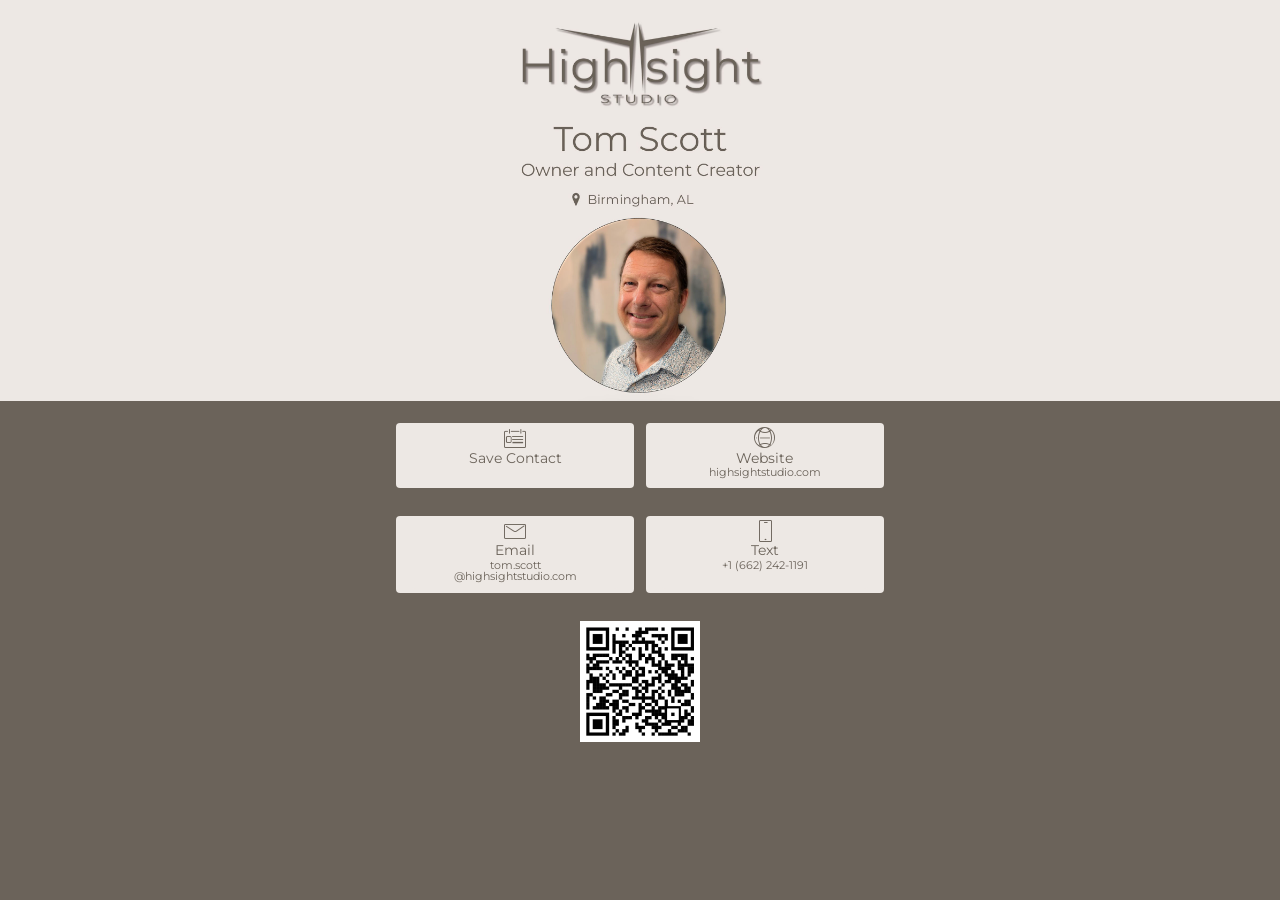
<file: index.html>
<!DOCTYPE html>
<html  >
<head>
  <!-- Site made with Mobirise Website Builder v6.1.5, https://mobirise.com -->
  <meta charset="UTF-8">
  <meta http-equiv="X-UA-Compatible" content="IE=edge">
  <meta name="generator" content="Mobirise v6.1.5, mobirise.com">
  <meta name="viewport" content="width=device-width, initial-scale=1, minimum-scale=1">
  <link rel="icon" href="assets/images/logo5.png" type="image/x-icon">
  <meta name="description" content="">
  
  
  <title>Home</title>
  <link rel="stylesheet" href="assets/web/assets/mobirise-icons2/mobirise2.css">
  <link rel="stylesheet" href="assets/web/assets/mobirise-icons/mobirise-icons.css">
  <link rel="stylesheet" href="assets/bootstrap/css/bootstrap.min.css">
  <link rel="stylesheet" href="assets/theme/css/style.css">
  <link rel="preload" href="https://fonts.googleapis.com/css?family=Montserrat:100,200,300,400,500,600,700,800,900,100i,200i,300i,400i,500i,600i,700i,800i,900i&display=swap" as="style" onload="this.onload=null;this.rel='stylesheet'">
  <noscript><link rel="stylesheet" href="https://fonts.googleapis.com/css?family=Montserrat:100,200,300,400,500,600,700,800,900,100i,200i,300i,400i,500i,600i,700i,800i,900i&display=swap"></noscript>
  <link rel="preload" as="style" href="assets/mobirise/css/mbr-additional.css?v=ZbeUxw"><link rel="stylesheet" href="assets/mobirise/css/mbr-additional.css?v=ZbeUxw" type="text/css">

  <style>
  body {
    background-color: #6B635A !important;
  }
</style>
  
  
</head>
<body>
  
  <section data-bs-version="5.1" class="image3 cid-vsfp1eJEBn" id="image3-3">
    

    
    

    <div class="container">
        <div class="row justify-content-center">
            <div class="col-12 col-lg-12">
                <div class="image-wrapper">
                    <img src="assets/images/logo20and20headshot20with20text20circular201-1102x1420.jpeg" alt="Mobirise Website Builder">
                    
                </div>
            </div>
        </div>
    </div>
</section>

<section data-bs-version="5.1" class="image3 cid-vsfzWRZEpK" id="image3-7">
    

    
    

    <div class="container">
        <div class="row justify-content-center">
            <div class="col-12 col-lg-10">
                <div class="image-wrapper">
                    <img src="assets/images/6.jpg" class="qr-img" alt="Mobirise Website Builder">
                    
                </div>
            </div>
        </div>
    </div>
</section>

<section data-bs-version="5.1" class="contacts1 cid-vsfqMlEhhd" id="contacts1-5">

    

    
    
    <div class="container">
        
        <div class="row justify-content-center mt-4">
            <div class="card col-12 col-lg-6">
                <div class="card-wrapper">
                    <div class="card-box align-center">
                        <div class="image-wrapper">
                            <a href="TomScott-HighSightStudio.vcf" download="TomScott-HighSightStudio.vcf"><span class="mbr-iconfont mbri-contact-form" style="color: rgb(107, 99, 90); fill: rgb(107, 99, 90);"></span></a>
                        </div>
                        <h4 class="card-title mbr-fonts-style mb-2 display-2">
                            Save Contact</h4>
                        <p class="mbr-text mbr-fonts-style mb-2 display-4">&nbsp;</p>
                        
                    </div>
                </div>
            </div>
            <div class="card col-12 col-lg-6">
                <div class="card-wrapper">
                    <div class="card-box align-center">
                        <div class="image-wrapper">
                            <a href="http://www.highsightstudio.com"><span class="mbr-iconfont mbri-globe-2" style="color: rgb(107, 99, 90); fill: rgb(107, 99, 90);"></span></a>
                        </div>
                        <h4 class="card-title mbr-fonts-style align-center mb-2 display-2">
                            Website</h4>
                        <p class="mbr-text mbr-fonts-style mb-2 display-4">highsightstudio.com</p>
                        
                    </div>
                </div>
            </div>
        </div>
    </div>
</section>

<section data-bs-version="5.1" class="contacts1 cid-vsfsnCJjam" id="contacts1-6">

    

    
    
    <div class="container">
        
        <div class="row justify-content-center mt-4">
            <div class="card col-12 col-lg-6">
                <div class="card-wrapper">
                    <div class="card-box align-center">
                        <div class="image-wrapper">
                            <a href="mailto:tom.scott@highsightstudio.com"><span class="mbr-iconfont mbri-letter" style="color: rgb(107, 99, 90); fill: rgb(107, 99, 90);"></span></a>
                        </div>
                        <h4 class="card-title mbr-fonts-style mb-2 display-2">
                            Email
                        </h4>
                        <p class="mbr-text mbr-fonts-style mb-2 display-4">
                            tom.scott<br>@highsightstudio.com</p>
                        
                    </div>
                </div>
            </div>
            <div class="card col-12 col-lg-6">
                <div class="card-wrapper">
                    <div class="card-box align-center">
                        <div class="image-wrapper">
                            <a href="sms:+1-662-2421191"><span class="mbr-iconfont mbri-mobile" style="color: rgb(107, 99, 90); fill: rgb(107, 99, 90);"></span></a>
                        </div>
                        <h4 class="card-title mbr-fonts-style align-center mb-2 display-2">Text</h4>
                        <p class="mbr-text mbr-fonts-style mb-2 display-4">
                            +1 (662) 242-1191</p>
                        
                    </div>
                </div>
            </div>
        </div>
    </div>
    </section>
<script src="assets/bootstrap/js/bootstrap.bundle.min.js"></script>  
<script src="assets/smoothscroll/smooth-scroll.js"></script>  
<script src="assets/ytplayer/index.js"></script>  
<script src="assets/theme/js/script.js"></script>  
  
  
</body>
</html>
</file>
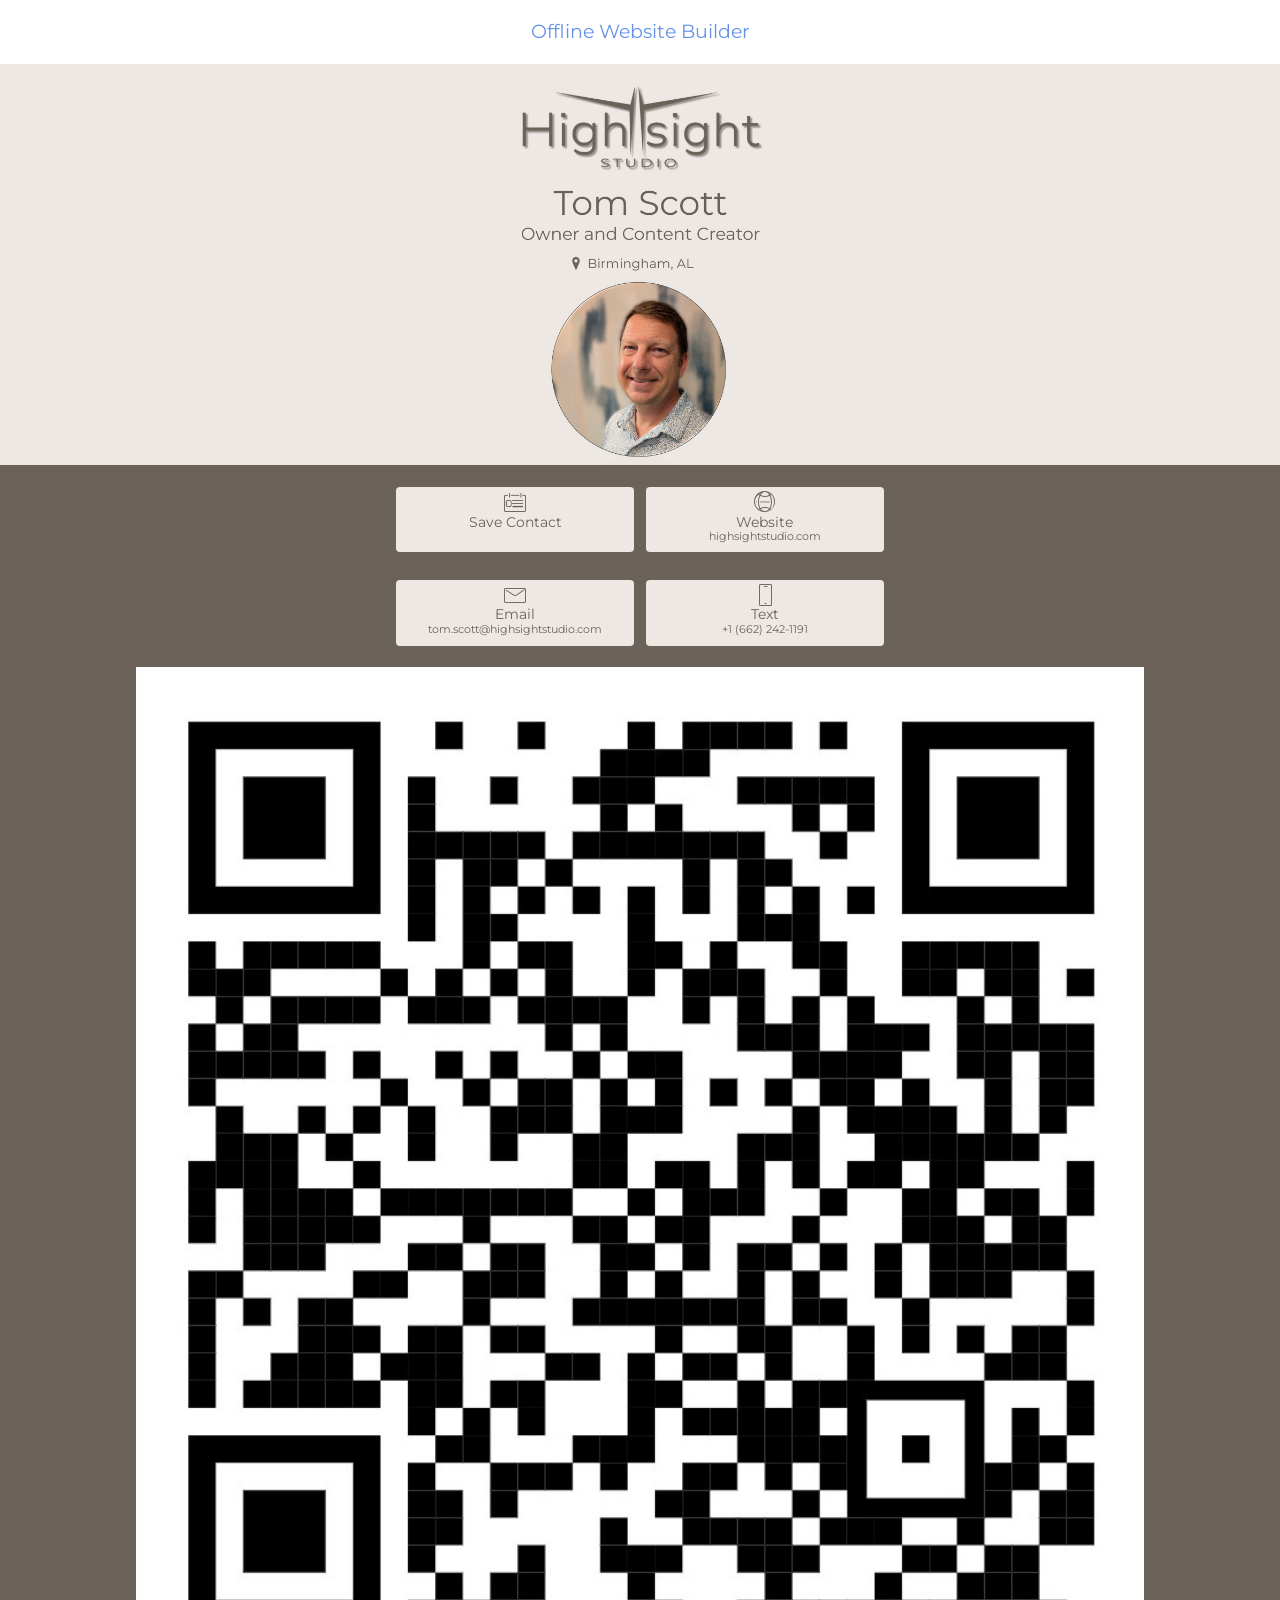
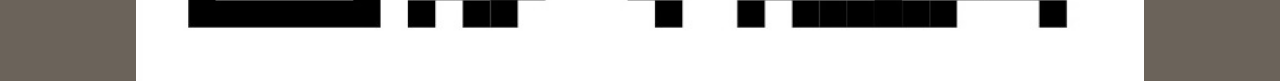
<file: Contact Card.html>
<!DOCTYPE html>
<html  >
<head>
  <!-- Site made with Mobirise Website Builder v6.1.5, https://mobirise.com -->
  <meta charset="UTF-8">
  <meta http-equiv="X-UA-Compatible" content="IE=edge">
  <meta name="generator" content="Mobirise v6.1.5, mobirise.com">
  <meta name="viewport" content="width=device-width, initial-scale=1, minimum-scale=1">
  <link rel="shortcut icon" href="assets/images/logo5.png" type="image/x-icon">
  <meta name="description" content="">
  
  
  <title>Home</title>
  <link rel="stylesheet" href="assets/web/assets/mobirise-icons2/mobirise2.css">
  <link rel="stylesheet" href="assets/web/assets/mobirise-icons/mobirise-icons.css">
  <link rel="stylesheet" href="assets/bootstrap/css/bootstrap.min.css">
  <link rel="stylesheet" href="assets/theme/css/style.css">
  <link rel="preload" href="https://fonts.googleapis.com/css?family=Montserrat:100,200,300,400,500,600,700,800,900,100i,200i,300i,400i,500i,600i,700i,800i,900i&display=swap" as="style" onload="this.onload=null;this.rel='stylesheet'">
  <noscript><link rel="stylesheet" href="https://fonts.googleapis.com/css?family=Montserrat:100,200,300,400,500,600,700,800,900,100i,200i,300i,400i,500i,600i,700i,800i,900i&display=swap"></noscript>
  <link rel="preload" as="style" href="assets/mobirise/css/mbr-additional.css?v=ZbeUxw"><link rel="stylesheet" href="assets/mobirise/css/mbr-additional.css?v=ZbeUxw" type="text/css">

  
  
  
</head>
<body>
  
  <section data-bs-version="5.1" class="image3 cid-vsfp1eJEBn" id="image3-3">
    

    
    

    <div class="container-fluid">
        <div class="row justify-content-center">
            <div class="col-12 col-lg-12">
                <div class="image-wrapper">
                    <img src="assets/images/logo20and20headshot20with20text20circular201-1102x1420.jpeg" alt="Mobirise Website Builder">
                    
                </div>
            </div>
        </div>
    </div>
</section>

<section data-bs-version="5.1" class="image3 cid-vsfzWRZEpK" id="image3-7">
    

    
    

    <div class="container-fluid">
        <div class="row justify-content-center">
            <div class="col-12 col-lg-10">
                <div class="image-wrapper">
                    <img src="assets/images/6.jpg" alt="Mobirise Website Builder">
                    
                </div>
            </div>
        </div>
    </div>
</section>

<section data-bs-version="5.1" class="contacts1 cid-vsfqMlEhhd" id="contacts1-5">

    

    
    
    <div class="container-fluid">
        
        <div class="row justify-content-center mt-4">
            <div class="card col-12 col-lg-6">
                <div class="card-wrapper">
                    <div class="card-box align-center">
                        <div class="image-wrapper">
                            <a href="https://raw.githubusercontent.com/highsightstudio/Highsight-Contact-Card/refs/heads/main/TomScott-HighSightStudio.vcf" target="_blank"><span class="mbr-iconfont mbri-contact-form" style="color: rgb(107, 99, 90); fill: rgb(107, 99, 90);"></span></a>
                        </div>
                        <h4 class="card-title mbr-fonts-style mb-2 display-2">
                            Save Contact</h4>
                        <p class="mbr-text mbr-fonts-style mb-2 display-4">&nbsp;</p>
                        
                    </div>
                </div>
            </div>
            <div class="card col-12 col-lg-6">
                <div class="card-wrapper">
                    <div class="card-box align-center">
                        <div class="image-wrapper">
                            <a href="http://www.highsightstudio.com"><span class="mbr-iconfont mbri-globe-2" style="color: rgb(107, 99, 90); fill: rgb(107, 99, 90);"></span></a>
                        </div>
                        <h4 class="card-title mbr-fonts-style align-center mb-2 display-2">
                            Website</h4>
                        <p class="mbr-text mbr-fonts-style mb-2 display-4">highsightstudio.com</p>
                        
                    </div>
                </div>
            </div>
        </div>
    </div>
</section>

<section data-bs-version="5.1" class="contacts1 cid-vsfsnCJjam" id="contacts1-6">

    

    
    
    <div class="container">
        
        <div class="row justify-content-center mt-4">
            <div class="card col-12 col-lg-6">
                <div class="card-wrapper">
                    <div class="card-box align-center">
                        <div class="image-wrapper">
                            <a href="mailto:tom.scott@highsightstudio.com"><span class="mbr-iconfont mbri-letter" style="color: rgb(107, 99, 90); fill: rgb(107, 99, 90);"></span></a>
                        </div>
                        <h4 class="card-title mbr-fonts-style mb-2 display-2">
                            Email
                        </h4>
                        <p class="mbr-text mbr-fonts-style mb-2 display-4">
                            tom.scott@highsightstudio.com</p>
                        
                    </div>
                </div>
            </div>
            <div class="card col-12 col-lg-6">
                <div class="card-wrapper">
                    <div class="card-box align-center">
                        <div class="image-wrapper">
                            <a href="sms:+1-662-2421191"><span class="mbr-iconfont mbri-mobile" style="color: rgb(107, 99, 90); fill: rgb(107, 99, 90);"></span></a>
                        </div>
                        <h4 class="card-title mbr-fonts-style align-center mb-2 display-2">Text</h4>
                        <p class="mbr-text mbr-fonts-style mb-2 display-4">
                            +1 (662) 242-1191</p>
                        
                    </div>
                </div>
            </div>
        </div>
    </div>
</section><section class="display-7" style="padding: 0;align-items: center;justify-content: center;flex-wrap: wrap;    align-content: center;display: flex;position: relative;height: 4rem;"><a href="https://mobiri.se/" style="flex: 1 1;height: 4rem;position: absolute;width: 100%;z-index: 1;"><img alt="" style="height: 4rem;" src="[data-uri]"></a><p style="margin: 0;text-align: center;" class="display-7">&#8204;</p><a style="z-index:1" href="https://mobirise.com/offline-website-builder.html">Offline Website Builder</a></section><script src="assets/bootstrap/js/bootstrap.bundle.min.js"></script>  <script src="assets/smoothscroll/smooth-scroll.js"></script>  <script src="assets/ytplayer/index.js"></script>  <script src="assets/theme/js/script.js"></script>  
  
  
</body>
</html>
</file>
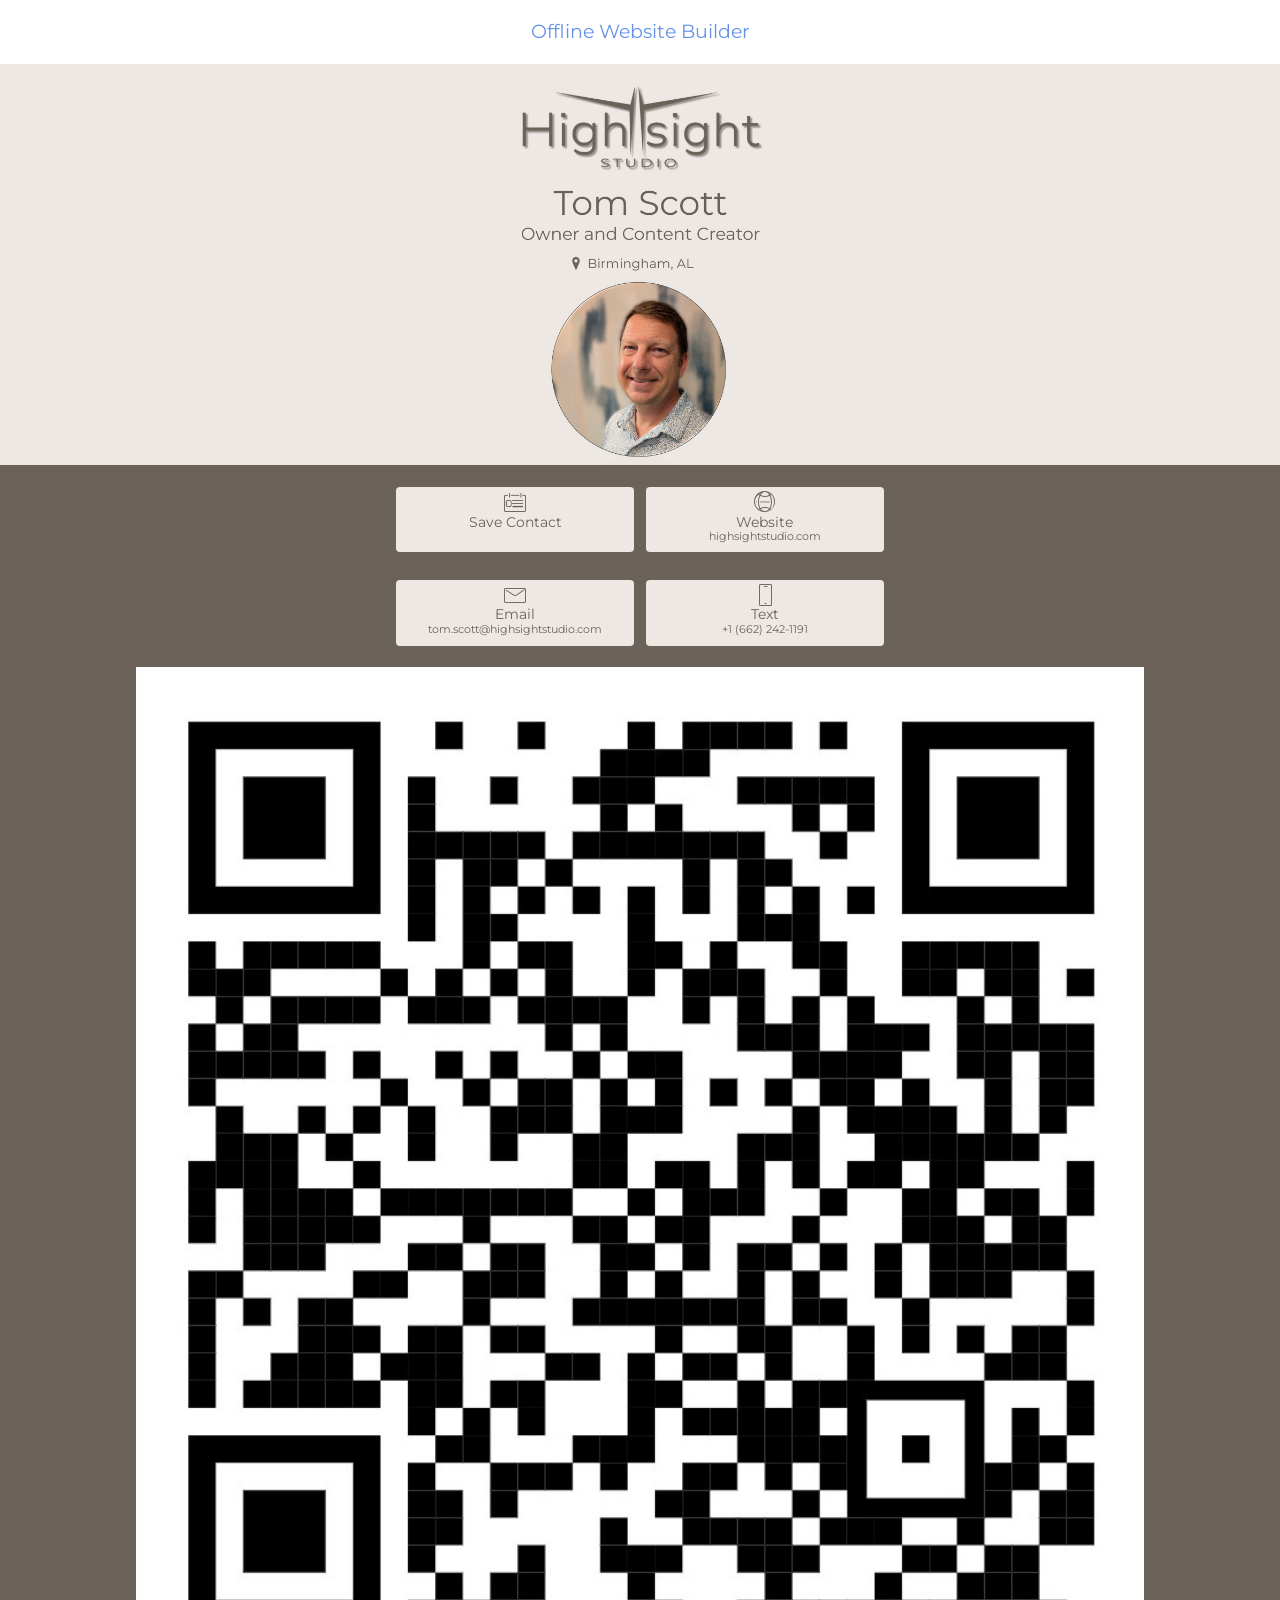
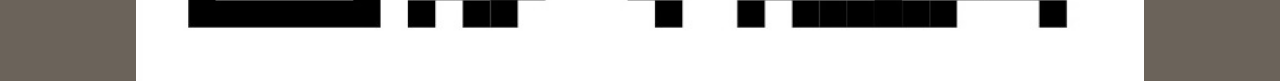
<file: intex.html>
<!DOCTYPE html>
<html  >
<head>
  <!-- Site made with Mobirise Website Builder v6.1.5, https://mobirise.com -->
  <meta charset="UTF-8">
  <meta http-equiv="X-UA-Compatible" content="IE=edge">
  <meta name="generator" content="Mobirise v6.1.5, mobirise.com">
  <meta name="viewport" content="width=device-width, initial-scale=1, minimum-scale=1">
  <link rel="shortcut icon" href="assets/images/logo5.png" type="image/x-icon">
  <meta name="description" content="">
  
  
  <title>Home</title>
  <link rel="stylesheet" href="assets/web/assets/mobirise-icons2/mobirise2.css">
  <link rel="stylesheet" href="assets/web/assets/mobirise-icons/mobirise-icons.css">
  <link rel="stylesheet" href="assets/bootstrap/css/bootstrap.min.css">
  <link rel="stylesheet" href="assets/theme/css/style.css">
  <link rel="preload" href="https://fonts.googleapis.com/css?family=Montserrat:100,200,300,400,500,600,700,800,900,100i,200i,300i,400i,500i,600i,700i,800i,900i&display=swap" as="style" onload="this.onload=null;this.rel='stylesheet'">
  <noscript><link rel="stylesheet" href="https://fonts.googleapis.com/css?family=Montserrat:100,200,300,400,500,600,700,800,900,100i,200i,300i,400i,500i,600i,700i,800i,900i&display=swap"></noscript>
  <link rel="preload" as="style" href="assets/mobirise/css/mbr-additional.css?v=ZbeUxw"><link rel="stylesheet" href="assets/mobirise/css/mbr-additional.css?v=ZbeUxw" type="text/css">

  
  
  
</head>
<body>
  
  <section data-bs-version="5.1" class="image3 cid-vsfp1eJEBn" id="image3-3">
    

    
    

    <div class="container-fluid">
        <div class="row justify-content-center">
            <div class="col-12 col-lg-12">
                <div class="image-wrapper">
                    <img src="assets/images/logo20and20headshot20with20text20circular201-1102x1420.jpeg" alt="Mobirise Website Builder">
                    
                </div>
            </div>
        </div>
    </div>
</section>

<section data-bs-version="5.1" class="image3 cid-vsfzWRZEpK" id="image3-7">
    

    
    

    <div class="container-fluid">
        <div class="row justify-content-center">
            <div class="col-12 col-lg-10">
                <div class="image-wrapper">
                    <img src="assets/images/6.jpg" alt="Mobirise Website Builder">
                    
                </div>
            </div>
        </div>
    </div>
</section>

<section data-bs-version="5.1" class="contacts1 cid-vsfqMlEhhd" id="contacts1-5">

    

    
    
    <div class="container-fluid">
        
        <div class="row justify-content-center mt-4">
            <div class="card col-12 col-lg-6">
                <div class="card-wrapper">
                    <div class="card-box align-center">
                        <div class="image-wrapper">
                            <a href="https://raw.githubusercontent.com/highsightstudio/Highsight-Contact-Card/refs/heads/main/TomScott-HighSightStudio.vcf" target="_blank"><span class="mbr-iconfont mbri-contact-form" style="color: rgb(107, 99, 90); fill: rgb(107, 99, 90);"></span></a>
                        </div>
                        <h4 class="card-title mbr-fonts-style mb-2 display-2">
                            Save Contact</h4>
                        <p class="mbr-text mbr-fonts-style mb-2 display-4">&nbsp;</p>
                        
                    </div>
                </div>
            </div>
            <div class="card col-12 col-lg-6">
                <div class="card-wrapper">
                    <div class="card-box align-center">
                        <div class="image-wrapper">
                            <a href="http://www.highsightstudio.com"><span class="mbr-iconfont mbri-globe-2" style="color: rgb(107, 99, 90); fill: rgb(107, 99, 90);"></span></a>
                        </div>
                        <h4 class="card-title mbr-fonts-style align-center mb-2 display-2">
                            Website</h4>
                        <p class="mbr-text mbr-fonts-style mb-2 display-4">highsightstudio.com</p>
                        
                    </div>
                </div>
            </div>
        </div>
    </div>
</section>

<section data-bs-version="5.1" class="contacts1 cid-vsfsnCJjam" id="contacts1-6">

    

    
    
    <div class="container">
        
        <div class="row justify-content-center mt-4">
            <div class="card col-12 col-lg-6">
                <div class="card-wrapper">
                    <div class="card-box align-center">
                        <div class="image-wrapper">
                            <a href="mailto:tom.scott@highsightstudio.com"><span class="mbr-iconfont mbri-letter" style="color: rgb(107, 99, 90); fill: rgb(107, 99, 90);"></span></a>
                        </div>
                        <h4 class="card-title mbr-fonts-style mb-2 display-2">
                            Email
                        </h4>
                        <p class="mbr-text mbr-fonts-style mb-2 display-4">
                            tom.scott@highsightstudio.com</p>
                        
                    </div>
                </div>
            </div>
            <div class="card col-12 col-lg-6">
                <div class="card-wrapper">
                    <div class="card-box align-center">
                        <div class="image-wrapper">
                            <a href="sms:+1-662-2421191"><span class="mbr-iconfont mbri-mobile" style="color: rgb(107, 99, 90); fill: rgb(107, 99, 90);"></span></a>
                        </div>
                        <h4 class="card-title mbr-fonts-style align-center mb-2 display-2">Text</h4>
                        <p class="mbr-text mbr-fonts-style mb-2 display-4">
                            +1 (662) 242-1191</p>
                        
                    </div>
                </div>
            </div>
        </div>
    </div>
</section><section class="display-7" style="padding: 0;align-items: center;justify-content: center;flex-wrap: wrap;    align-content: center;display: flex;position: relative;height: 4rem;"><a href="https://mobiri.se/" style="flex: 1 1;height: 4rem;position: absolute;width: 100%;z-index: 1;"><img alt="" style="height: 4rem;" src="[data-uri]"></a><p style="margin: 0;text-align: center;" class="display-7">&#8204;</p><a style="z-index:1" href="https://mobirise.com/offline-website-builder.html">Offline Website Builder</a></section><script src="assets/bootstrap/js/bootstrap.bundle.min.js"></script>  <script src="assets/smoothscroll/smooth-scroll.js"></script>  <script src="assets/ytplayer/index.js"></script>  <script src="assets/theme/js/script.js"></script>  
  
  
</body>
</html>
</file>
<file: assets/web/assets/mobirise-icons2/mobirise2.css>
@font-face {
  font-family: 'Moririse2';
  font-display: swap;
  src:  url('mobirise2.eot?f2bix4');
  src:  url('mobirise2.eot?f2bix4#iefix') format('embedded-opentype'),
    url('mobirise2.woff2?f2bix4') format('woff2'),
    url('mobirise2.woff?f2bix4') format('woff'),
    url('mobirise2.ttf?f2bix4') format('truetype'),
    url('mobirise2.svg?f2bix4#mobirise2') format('svg');
  font-weight: normal;
  font-style: normal;
}

[class^="mobi-"], [class*=" mobi-"] {
  /* use !important to prevent issues with browser extensions that change fonts */
  font-family: 'Moririse2' !important;
  speak: none;
  font-style: normal;
  font-weight: normal;
  font-variant: normal;
  text-transform: none;
  line-height: 1;

  /* Better Font Rendering =========== */
  -webkit-font-smoothing: antialiased;
  -moz-osx-font-smoothing: grayscale;
}

.mobi-mbri-add-submenu:before {
  content: "\e900";
}
.mobi-mbri-alert:before {
  content: "\e901";
}
.mobi-mbri-align-center:before {
  content: "\e902";
}
.mobi-mbri-align-justify:before {
  content: "\e903";
}
.mobi-mbri-align-left:before {
  content: "\e904";
}
.mobi-mbri-align-right:before {
  content: "\e905";
}
.mobi-mbri-android:before {
  content: "\e906";
}
.mobi-mbri-apple:before {
  content: "\e907";
}
.mobi-mbri-arrow-down:before {
  content: "\e908";
}
.mobi-mbri-arrow-next:before {
  content: "\e909";
}
.mobi-mbri-arrow-prev:before {
  content: "\e90a";
}
.mobi-mbri-arrow-up:before {
  content: "\e90b";
}
.mobi-mbri-bold:before {
  content: "\e90c";
}
.mobi-mbri-bookmark:before {
  content: "\e90d";
}
.mobi-mbri-bootstrap:before {
  content: "\e90e";
}
.mobi-mbri-briefcase:before {
  content: "\e90f";
}
.mobi-mbri-browse:before {
  content: "\e910";
}
.mobi-mbri-bulleted-list:before {
  content: "\e911";
}
.mobi-mbri-calendar:before {
  content: "\e912";
}
.mobi-mbri-camera:before {
  content: "\e913";
}
.mobi-mbri-cart-add:before {
  content: "\e914";
}
.mobi-mbri-cart-full:before {
  content: "\e915";
}
.mobi-mbri-cash:before {
  content: "\e916";
}
.mobi-mbri-change-style:before {
  content: "\e917";
}
.mobi-mbri-chat:before {
  content: "\e918";
}
.mobi-mbri-clock:before {
  content: "\e919";
}
.mobi-mbri-close:before {
  content: "\e91a";
}
.mobi-mbri-cloud:before {
  content: "\e91b";
}
.mobi-mbri-code:before {
  content: "\e91c";
}
.mobi-mbri-contact-form:before {
  content: "\e91d";
}
.mobi-mbri-credit-card:before {
  content: "\e91e";
}
.mobi-mbri-cursor-click:before {
  content: "\e91f";
}
.mobi-mbri-cust-feedback:before {
  content: "\e920";
}
.mobi-mbri-database:before {
  content: "\e921";
}
.mobi-mbri-delivery:before {
  content: "\e922";
}
.mobi-mbri-desktop:before {
  content: "\e923";
}
.mobi-mbri-devices:before {
  content: "\e924";
}
.mobi-mbri-down:before {
  content: "\e925";
}
.mobi-mbri-download-2:before {
  content: "\e926";
}
.mobi-mbri-download:before {
  content: "\e927";
}
.mobi-mbri-drag-n-drop-2:before {
  content: "\e928";
}
.mobi-mbri-drag-n-drop:before {
  content: "\e929";
}
.mobi-mbri-edit-2:before {
  content: "\e92a";
}
.mobi-mbri-edit:before {
  content: "\e92b";
}
.mobi-mbri-error:before {
  content: "\e92c";
}
.mobi-mbri-extension:before {
  content: "\e92d";
}
.mobi-mbri-features:before {
  content: "\e92e";
}
.mobi-mbri-file:before {
  content: "\e92f";
}
.mobi-mbri-flag:before {
  content: "\e930";
}
.mobi-mbri-folder:before {
  content: "\e931";
}
.mobi-mbri-gift:before {
  content: "\e932";
}
.mobi-mbri-github:before {
  content: "\e933";
}
.mobi-mbri-globe-2:before {
  content: "\e934";
}
.mobi-mbri-globe:before {
  content: "\e935";
}
.mobi-mbri-growing-chart:before {
  content: "\e936";
}
.mobi-mbri-hearth:before {
  content: "\e937";
}
.mobi-mbri-help:before {
  content: "\e938";
}
.mobi-mbri-home:before {
  content: "\e939";
}
.mobi-mbri-hot-cup:before {
  content: "\e93a";
}
.mobi-mbri-idea:before {
  content: "\e93b";
}
.mobi-mbri-image-gallery:before {
  content: "\e93c";
}
.mobi-mbri-image-slider:before {
  content: "\e93d";
}
.mobi-mbri-info:before {
  content: "\e93e";
}
.mobi-mbri-italic:before {
  content: "\e93f";
}
.mobi-mbri-key:before {
  content: "\e940";
}
.mobi-mbri-laptop:before {
  content: "\e941";
}
.mobi-mbri-layers:before {
  content: "\e942";
}
.mobi-mbri-left-right:before {
  content: "\e943";
}
.mobi-mbri-left:before {
  content: "\e944";
}
.mobi-mbri-letter:before {
  content: "\e945";
}
.mobi-mbri-like:before {
  content: "\e946";
}
.mobi-mbri-link:before {
  content: "\e947";
}
.mobi-mbri-lock:before {
  content: "\e948";
}
.mobi-mbri-login:before {
  content: "\e949";
}
.mobi-mbri-logout:before {
  content: "\e94a";
}
.mobi-mbri-magic-stick:before {
  content: "\e94b";
}
.mobi-mbri-map-pin:before {
  content: "\e94c";
}
.mobi-mbri-menu:before {
  content: "\e94d";
}
.mobi-mbri-mobile-2:before {
  content: "\e94e";
}
.mobi-mbri-mobile-horizontal:before {
  content: "\e94f";
}
.mobi-mbri-mobile:before {
  content: "\e950";
}
.mobi-mbri-mobirise:before {
  content: "\e951";
}
.mobi-mbri-more-horizontal:before {
  content: "\e952";
}
.mobi-mbri-more-vertical:before {
  content: "\e953";
}
.mobi-mbri-music:before {
  content: "\e954";
}
.mobi-mbri-new-file:before {
  content: "\e955";
}
.mobi-mbri-numbered-list:before {
  content: "\e956";
}
.mobi-mbri-opened-folder:before {
  content: "\e957";
}
.mobi-mbri-pages:before {
  content: "\e958";
}
.mobi-mbri-paper-plane:before {
  content: "\e959";
}
.mobi-mbri-paperclip:before {
  content: "\e95a";
}
.mobi-mbri-phone:before {
  content: "\e95b";
}
.mobi-mbri-photo:before {
  content: "\e95c";
}
.mobi-mbri-photos:before {
  content: "\e95d";
}
.mobi-mbri-pin:before {
  content: "\e95e";
}
.mobi-mbri-play:before {
  content: "\e95f";
}
.mobi-mbri-plus:before {
  content: "\e960";
}
.mobi-mbri-preview:before {
  content: "\e961";
}
.mobi-mbri-print:before {
  content: "\e962";
}
.mobi-mbri-protect:before {
  content: "\e963";
}
.mobi-mbri-question:before {
  content: "\e964";
}
.mobi-mbri-quote-left:before {
  content: "\e965";
}
.mobi-mbri-quote-right:before {
  content: "\e966";
}
.mobi-mbri-redo:before {
  content: "\e967";
}
.mobi-mbri-refresh:before {
  content: "\e968";
}
.mobi-mbri-responsive-2:before {
  content: "\e969";
}
.mobi-mbri-responsive:before {
  content: "\e96a";
}
.mobi-mbri-right:before {
  content: "\e96b";
}
.mobi-mbri-rocket:before {
  content: "\e96c";
}
.mobi-mbri-sad-face:before {
  content: "\e96d";
}
.mobi-mbri-sale:before {
  content: "\e96e";
}
.mobi-mbri-save:before {
  content: "\e96f";
}
.mobi-mbri-search:before {
  content: "\e970";
}
.mobi-mbri-setting-2:before {
  content: "\e971";
}
.mobi-mbri-setting-3:before {
  content: "\e972";
}
.mobi-mbri-setting:before {
  content: "\e973";
}
.mobi-mbri-share:before {
  content: "\e974";
}
.mobi-mbri-shopping-bag:before {
  content: "\e975";
}
.mobi-mbri-shopping-basket:before {
  content: "\e976";
}
.mobi-mbri-shopping-cart:before {
  content: "\e977";
}
.mobi-mbri-sites:before {
  content: "\e978";
}
.mobi-mbri-smile-face:before {
  content: "\e979";
}
.mobi-mbri-speed:before {
  content: "\e97a";
}
.mobi-mbri-star:before {
  content: "\e97b";
}
.mobi-mbri-success:before {
  content: "\e97c";
}
.mobi-mbri-sun:before {
  content: "\e97d";
}
.mobi-mbri-sun2:before {
  content: "\e97e";
}
.mobi-mbri-tablet-vertical:before {
  content: "\e97f";
}
.mobi-mbri-tablet:before {
  content: "\e980";
}
.mobi-mbri-target:before {
  content: "\e981";
}
.mobi-mbri-timer:before {
  content: "\e982";
}
.mobi-mbri-to-ftp:before {
  content: "\e983";
}
.mobi-mbri-to-local-drive:before {
  content: "\e984";
}
.mobi-mbri-touch-swipe:before {
  content: "\e985";
}
.mobi-mbri-touch:before {
  content: "\e986";
}
.mobi-mbri-trash:before {
  content: "\e987";
}
.mobi-mbri-underline:before {
  content: "\e988";
}
.mobi-mbri-undo:before {
  content: "\e989";
}
.mobi-mbri-unlink:before {
  content: "\e98a";
}
.mobi-mbri-unlock:before {
  content: "\e98b";
}
.mobi-mbri-up-down:before {
  content: "\e98c";
}
.mobi-mbri-up:before {
  content: "\e98d";
}
.mobi-mbri-update:before {
  content: "\e98e";
}
.mobi-mbri-upload-2:before {
  content: "\e98f";
}
.mobi-mbri-upload:before {
  content: "\e990";
}
.mobi-mbri-user-2:before {
  content: "\e991";
}
.mobi-mbri-user:before {
  content: "\e992";
}
.mobi-mbri-users:before {
  content: "\e993";
}
.mobi-mbri-video-play:before {
  content: "\e994";
}
.mobi-mbri-video:before {
  content: "\e995";
}
.mobi-mbri-watch:before {
  content: "\e996";
}
.mobi-mbri-website-theme-2:before {
  content: "\e997";
}
.mobi-mbri-website-theme:before {
  content: "\e998";
}
.mobi-mbri-wifi:before {
  content: "\e999";
}
.mobi-mbri-windows:before {
  content: "\e99a";
}
.mobi-mbri-zoom-in:before {
  content: "\e99b";
}
.mobi-mbri-zoom-out:before {
  content: "\e99c";
}
</file>
<file: assets/web/assets/mobirise-icons/mobirise-icons.css>
@font-face {
  font-family: 'MobiriseIcons';
  src:  url('mobirise-icons.eot?spat4u');
  src:  url('mobirise-icons.eot?spat4u#iefix') format('embedded-opentype'),
    url('mobirise-icons.woff2?spat4u') format('woff2'),
    url('mobirise-icons.woff?spat4u') format('woff'),
    url('mobirise-icons.ttf?spat4u') format('truetype'),
    url('mobirise-icons.svg?spat4u#MobiriseIcons') format('svg');
  font-weight: normal;
  font-style: normal;
  font-display: swap;
}

[class^="mbri-"], [class*=" mbri-"] {
  /* use !important to prevent issues with browser extensions that change fonts */
  font-family: MobiriseIcons !important;
  speak: none;
  font-style: normal;
  font-weight: normal;
  font-variant: normal;
  text-transform: none;
  line-height: 1;

  /* Better Font Rendering =========== */
  -webkit-font-smoothing: antialiased;
  -moz-osx-font-smoothing: grayscale;
}

.mbri-add-submenu:before {
  content: "\e900";
}
.mbri-alert:before {
  content: "\e901";
}
.mbri-align-center:before {
  content: "\e902";
}
.mbri-align-justify:before {
  content: "\e903";
}
.mbri-align-left:before {
  content: "\e904";
}
.mbri-align-right:before {
  content: "\e905";
}
.mbri-android:before {
  content: "\e906";
}
.mbri-apple:before {
  content: "\e907";
}
.mbri-arrow-down:before {
  content: "\e908";
}
.mbri-arrow-next:before {
  content: "\e909";
}
.mbri-arrow-prev:before {
  content: "\e90a";
}
.mbri-arrow-up:before {
  content: "\e90b";
}
.mbri-bold:before {
  content: "\e90c";
}
.mbri-bookmark:before {
  content: "\e90d";
}
.mbri-bootstrap:before {
  content: "\e90e";
}
.mbri-briefcase:before {
  content: "\e90f";
}
.mbri-browse:before {
  content: "\e910";
}
.mbri-bulleted-list:before {
  content: "\e911";
}
.mbri-calendar:before {
  content: "\e912";
}
.mbri-camera:before {
  content: "\e913";
}
.mbri-cart-add:before {
  content: "\e914";
}
.mbri-cart-full:before {
  content: "\e915";
}
.mbri-cash:before {
  content: "\e916";
}
.mbri-change-style:before {
  content: "\e917";
}
.mbri-chat:before {
  content: "\e918";
}
.mbri-clock:before {
  content: "\e919";
}
.mbri-close:before {
  content: "\e91a";
}
.mbri-cloud:before {
  content: "\e91b";
}
.mbri-code:before {
  content: "\e91c";
}
.mbri-contact-form:before {
  content: "\e91d";
}
.mbri-credit-card:before {
  content: "\e91e";
}
.mbri-cursor-click:before {
  content: "\e91f";
}
.mbri-cust-feedback:before {
  content: "\e920";
}
.mbri-database:before {
  content: "\e921";
}
.mbri-delivery:before {
  content: "\e922";
}
.mbri-desktop:before {
  content: "\e923";
}
.mbri-devices:before {
  content: "\e924";
}
.mbri-down:before {
  content: "\e925";
}
.mbri-download:before {
  content: "\e989";
}
.mbri-drag-n-drop:before {
  content: "\e927";
}
.mbri-drag-n-drop2:before {
  content: "\e928";
}
.mbri-edit:before {
  content: "\e929";
}
.mbri-edit2:before {
  content: "\e92a";
}
.mbri-error:before {
  content: "\e92b";
}
.mbri-extension:before {
  content: "\e92c";
}
.mbri-features:before {
  content: "\e92d";
}
.mbri-file:before {
  content: "\e92e";
}
.mbri-flag:before {
  content: "\e92f";
}
.mbri-folder:before {
  content: "\e930";
}
.mbri-gift:before {
  content: "\e931";
}
.mbri-github:before {
  content: "\e932";
}
.mbri-globe:before {
  content: "\e933";
}
.mbri-globe-2:before {
  content: "\e934";
}
.mbri-growing-chart:before {
  content: "\e935";
}
.mbri-hearth:before {
  content: "\e936";
}
.mbri-help:before {
  content: "\e937";
}
.mbri-home:before {
  content: "\e938";
}
.mbri-hot-cup:before {
  content: "\e939";
}
.mbri-idea:before {
  content: "\e93a";
}
.mbri-image-gallery:before {
  content: "\e93b";
}
.mbri-image-slider:before {
  content: "\e93c";
}
.mbri-info:before {
  content: "\e93d";
}
.mbri-italic:before {
  content: "\e93e";
}
.mbri-key:before {
  content: "\e93f";
}
.mbri-laptop:before {
  content: "\e940";
}
.mbri-layers:before {
  content: "\e941";
}
.mbri-left-right:before {
  content: "\e942";
}
.mbri-left:before {
  content: "\e943";
}
.mbri-letter:before {
  content: "\e944";
}
.mbri-like:before {
  content: "\e945";
}
.mbri-link:before {
  content: "\e946";
}
.mbri-lock:before {
  content: "\e947";
}
.mbri-login:before {
  content: "\e948";
}
.mbri-logout:before {
  content: "\e949";
}
.mbri-magic-stick:before {
  content: "\e94a";
}
.mbri-map-pin:before {
  content: "\e94b";
}
.mbri-menu:before {
  content: "\e94c";
}
.mbri-mobile:before {
  content: "\e94d";
}
.mbri-mobile2:before {
  content: "\e94e";
}
.mbri-mobirise:before {
  content: "\e94f";
}
.mbri-more-horizontal:before {
  content: "\e950";
}
.mbri-more-vertical:before {
  content: "\e951";
}
.mbri-music:before {
  content: "\e952";
}
.mbri-new-file:before {
  content: "\e953";
}
.mbri-numbered-list:before {
  content: "\e954";
}
.mbri-opened-folder:before {
  content: "\e955";
}
.mbri-pages:before {
  content: "\e956";
}
.mbri-paper-plane:before {
  content: "\e957";
}
.mbri-paperclip:before {
  content: "\e958";
}
.mbri-photo:before {
  content: "\e959";
}
.mbri-photos:before {
  content: "\e95a";
}
.mbri-pin:before {
  content: "\e95b";
}
.mbri-play:before {
  content: "\e95c";
}
.mbri-plus:before {
  content: "\e95d";
}
.mbri-preview:before {
  content: "\e95e";
}
.mbri-print:before {
  content: "\e95f";
}
.mbri-protect:before {
  content: "\e960";
}
.mbri-question:before {
  content: "\e961";
}
.mbri-quote-left:before {
  content: "\e962";
}
.mbri-quote-right:before {
  content: "\e963";
}
.mbri-refresh:before {
  content: "\e964";
}
.mbri-responsive:before {
  content: "\e965";
}
.mbri-right:before {
  content: "\e966";
}
.mbri-rocket:before {
  content: "\e967";
}
.mbri-sad-face:before {
  content: "\e968";
}
.mbri-sale:before {
  content: "\e969";
}
.mbri-save:before {
  content: "\e96a";
}
.mbri-search:before {
  content: "\e96b";
}
.mbri-setting:before {
  content: "\e96c";
}
.mbri-setting2:before {
  content: "\e96d";
}
.mbri-setting3:before {
  content: "\e96e";
}
.mbri-share:before {
  content: "\e96f";
}
.mbri-shopping-bag:before {
  content: "\e970";
}
.mbri-shopping-basket:before {
  content: "\e971";
}
.mbri-shopping-cart:before {
  content: "\e972";
}
.mbri-sites:before {
  content: "\e973";
}
.mbri-smile-face:before {
  content: "\e974";
}
.mbri-speed:before {
  content: "\e975";
}
.mbri-star:before {
  content: "\e976";
}
.mbri-success:before {
  content: "\e977";
}
.mbri-sun:before {
  content: "\e978";
}
.mbri-sun2:before {
  content: "\e979";
}
.mbri-tablet:before {
  content: "\e97a";
}
.mbri-tablet-vertical:before {
  content: "\e97b";
}
.mbri-target:before {
  content: "\e97c";
}
.mbri-timer:before {
  content: "\e97d";
}
.mbri-to-ftp:before {
  content: "\e97e";
}
.mbri-to-local-drive:before {
  content: "\e97f";
}
.mbri-touch-swipe:before {
  content: "\e980";
}
.mbri-touch:before {
  content: "\e981";
}
.mbri-trash:before {
  content: "\e982";
}
.mbri-underline:before {
  content: "\e983";
}
.mbri-unlink:before {
  content: "\e984";
}
.mbri-unlock:before {
  content: "\e985";
}
.mbri-up-down:before {
  content: "\e986";
}
.mbri-up:before {
  content: "\e987";
}
.mbri-update:before {
  content: "\e988";
}
.mbri-upload:before {
 content: "\e926"; 
}
.mbri-user:before {
  content: "\e98a";
}
.mbri-user2:before {
  content: "\e98b";
}
.mbri-users:before {
  content: "\e98c";
}
.mbri-video:before {
  content: "\e98d";
}
.mbri-video-play:before {
  content: "\e98e";
}
.mbri-watch:before {
  content: "\e98f";
}
.mbri-website-theme:before {
  content: "\e990";
}
.mbri-wifi:before {
  content: "\e991";
}
.mbri-windows:before {
  content: "\e992";
}
.mbri-zoom-out:before {
  content: "\e993";
}
.mbri-redo:before {
  content: "\e994";
}
.mbri-undo:before {
  content: "\e995";
}
</file>
<file: assets/theme/css/style.css>
@charset "UTF-8";
section {
  background-color: #ffffff;
}

body {
  font-style: normal;
  line-height: 1.5;
  font-weight: 400;
  color: #232323;
  position: relative;
}

button {
  background-color: transparent;
  border-color: transparent;
}

section,
.container,
.container-fluid {
  position: relative;
  word-wrap: break-word;
}

a.mbr-iconfont:hover {
  text-decoration: none;
}

.article .lead p,
.article .lead ul,
.article .lead ol,
.article .lead pre,
.article .lead blockquote {
  margin-bottom: 0;
}

a {
  font-style: normal;
  font-weight: 400;
  cursor: pointer;
}
a, a:hover {
  text-decoration: none;
}

.mbr-section-title {
  font-style: normal;
  line-height: 1.3;
}

.mbr-section-subtitle {
  line-height: 1.3;
}

.mbr-text {
  font-style: normal;
  line-height: 1.7;
}

h1,
h2,
h3,
h4,
h5,
h6,
.display-1,
.display-2,
.display-4,
.display-5,
.display-7,
span,
p,
a {
  line-height: 1;
  word-break: break-word;
  word-wrap: break-word;
  font-weight: 400;
}

b,
strong {
  font-weight: bold;
}

input:-webkit-autofill, input:-webkit-autofill:hover, input:-webkit-autofill:focus, input:-webkit-autofill:active {
  transition-delay: 9999s;
  -webkit-transition-property: background-color, color;
  transition-property: background-color, color;
}

textarea[type=hidden] {
  display: none;
}

section {
  background-position: 50% 50%;
  background-repeat: no-repeat;
  background-size: cover;
}
section .mbr-background-video,
section .mbr-background-video-preview {
  position: absolute;
  bottom: 0;
  left: 0;
  right: 0;
  top: 0;
}

.hidden {
  visibility: hidden;
}

.mbr-z-index20 {
  z-index: 20;
}

/*! Base colors */
.mbr-white {
  color: #ffffff;
}

.mbr-black {
  color: #111111;
}

.mbr-bg-white {
  background-color: #ffffff;
}

.mbr-bg-black {
  background-color: #000000;
}

/*! Text-aligns */
.align-left {
  text-align: left;
}

.align-center {
  text-align: center;
}

.align-right {
  text-align: right;
}

/*! Font-weight  */
.mbr-light {
  font-weight: 300;
}

.mbr-regular {
  font-weight: 400;
}

.mbr-semibold {
  font-weight: 500;
}

.mbr-bold {
  font-weight: 700;
}

/*! Media  */
.media-content {
  flex-basis: 100%;
}

.media-container-row {
  display: flex;
  flex-direction: row;
  flex-wrap: wrap;
  justify-content: center;
  align-content: center;
  align-items: start;
}
.media-container-row .media-size-item {
  width: 400px;
}

.media-container-column {
  display: flex;
  flex-direction: column;
  flex-wrap: wrap;
  justify-content: center;
  align-content: center;
  align-items: stretch;
}
.media-container-column > * {
  width: 100%;
}

@media (min-width: 992px) {
  .media-container-row {
    flex-wrap: nowrap;
  }
}
figure {
  margin-bottom: 0;
  overflow: hidden;
}

figure[mbr-media-size] {
  transition: width 0.1s;
}

img,
iframe {
  display: block;
  width: 100%;
}

.card {
  background-color: transparent;
  border: none;
}

.card-box {
  width: 100%;
}

.card-img {
  text-align: center;
  flex-shrink: 0;
  -webkit-flex-shrink: 0;
}

.media {
  max-width: 100%;
  margin: 0 auto;
}

.mbr-figure {
  align-self: center;
}

.media-container > div {
  max-width: 100%;
}

.mbr-figure img,
.card-img img {
  width: 100%;
}

@media (max-width: 991px) {
  .media-size-item {
    width: auto !important;
  }

  .media {
    width: auto;
  }

  .mbr-figure {
    width: 100% !important;
  }
}
/*! Buttons */
.mbr-section-btn {
  margin-left: -0.6rem;
  margin-right: -0.6rem;
  font-size: 0;
}

.btn {
  font-weight: 600;
  border-width: 1px;
  font-style: normal;
  margin: 0.6rem 0.6rem;
  white-space: normal;
  transition: all 0.2s ease-in-out;
  display: inline-flex;
  align-items: center;
  justify-content: center;
  word-break: break-word;
}

.btn-sm {
  font-weight: 600;
  letter-spacing: 0px;
  transition: all 0.3s ease-in-out;
}

.btn-md {
  font-weight: 600;
  letter-spacing: 0px;
  transition: all 0.3s ease-in-out;
}

.btn-lg {
  font-weight: 600;
  letter-spacing: 0px;
  transition: all 0.3s ease-in-out;
}

.btn-form {
  margin: 0;
}
.btn-form:hover {
  cursor: pointer;
}

nav .mbr-section-btn {
  margin-left: 0rem;
  margin-right: 0rem;
}

/*! Btn icon margin */
.btn .mbr-iconfont,
.btn.btn-sm .mbr-iconfont {
  order: 1;
  cursor: pointer;
  margin-left: 0.5rem;
  vertical-align: sub;
}

.btn.btn-md .mbr-iconfont,
.btn.btn-md .mbr-iconfont {
  margin-left: 0.8rem;
}

.mbr-regular {
  font-weight: 400;
}

.mbr-semibold {
  font-weight: 500;
}

.mbr-bold {
  font-weight: 700;
}

[type=submit] {
  -webkit-appearance: none;
}

/*! Full-screen */
.mbr-fullscreen .mbr-overlay {
  min-height: 100vh;
}

.mbr-fullscreen {
  display: flex;
  display: -moz-flex;
  display: -ms-flex;
  display: -o-flex;
  align-items: center;
  min-height: 100vh;
  padding-top: 3rem;
  padding-bottom: 3rem;
}

/*! Map */
.map {
  height: 25rem;
  position: relative;
}
.map iframe {
  width: 100%;
  height: 100%;
}

/*! Scroll to top arrow */
.mbr-arrow-up {
  bottom: 25px;
  right: 90px;
  position: fixed;
  text-align: right;
  z-index: 5000;
  color: #ffffff;
  font-size: 22px;
}

.mbr-arrow-up a {
  background: rgba(0, 0, 0, 0.2);
  border-radius: 50%;
  color: #fff;
  display: inline-block;
  height: 60px;
  width: 60px;
  border: 2px solid #fff;
  outline-style: none !important;
  position: relative;
  text-decoration: none;
  transition: all 0.3s ease-in-out;
  cursor: pointer;
  text-align: center;
}
.mbr-arrow-up a:hover {
  background-color: rgba(0, 0, 0, 0.4);
}
.mbr-arrow-up a i {
  line-height: 60px;
}

.mbr-arrow-up-icon {
  display: block;
  color: #fff;
}

.mbr-arrow-up-icon::before {
  content: "›";
  display: inline-block;
  font-family: serif;
  font-size: 22px;
  line-height: 1;
  font-style: normal;
  position: relative;
  top: 6px;
  left: -4px;
  transform: rotate(-90deg);
}

/*! Arrow Down */
.mbr-arrow {
  position: absolute;
  bottom: 45px;
  left: 50%;
  width: 60px;
  height: 60px;
  cursor: pointer;
  background-color: rgba(80, 80, 80, 0.5);
  border-radius: 50%;
  transform: translateX(-50%);
}
@media (max-width: 767px) {
  .mbr-arrow {
    display: none;
  }
}
.mbr-arrow > a {
  display: inline-block;
  text-decoration: none;
  outline-style: none;
  -webkit-animation: arrowdown 1.7s ease-in-out infinite;
          animation: arrowdown 1.7s ease-in-out infinite;
  color: #ffffff;
}
.mbr-arrow > a > i {
  position: absolute;
  top: -2px;
  left: 15px;
  font-size: 2rem;
}

#scrollToTop a i::before {
  content: "";
  position: absolute;
  display: block;
  border-bottom: 2.5px solid #fff;
  border-left: 2.5px solid #fff;
  width: 27.8%;
  height: 27.8%;
  left: 50%;
  top: 51%;
  transform: translateY(-30%) translateX(-50%) rotate(135deg);
}

@keyframes arrowdown {
  0% {
    transform: translateY(0px);
  }
  50% {
    transform: translateY(-5px);
  }
  100% {
    transform: translateY(0px);
  }
}
@-webkit-keyframes arrowdown {
  0% {
    transform: translateY(0px);
  }
  50% {
    transform: translateY(-5px);
  }
  100% {
    transform: translateY(0px);
  }
}
@media (max-width: 500px) {
  .mbr-arrow-up {
    left: 0;
    right: 0;
    text-align: center;
  }
}
/*Gradients animation*/
@keyframes gradient-animation {
  from {
    background-position: 0% 100%;
    -webkit-animation-timing-function: ease-in-out;
            animation-timing-function: ease-in-out;
  }
  to {
    background-position: 100% 0%;
    -webkit-animation-timing-function: ease-in-out;
            animation-timing-function: ease-in-out;
  }
}
@-webkit-keyframes gradient-animation {
  from {
    background-position: 0% 100%;
    -webkit-animation-timing-function: ease-in-out;
            animation-timing-function: ease-in-out;
  }
  to {
    background-position: 100% 0%;
    -webkit-animation-timing-function: ease-in-out;
            animation-timing-function: ease-in-out;
  }
}
.bg-gradient {
  background-size: 200% 200%;
  animation: gradient-animation 5s infinite alternate;
  -webkit-animation: gradient-animation 5s infinite alternate;
}

.menu .navbar-brand {
  display: -webkit-flex;
}
.menu .navbar-brand span {
  display: flex;
  display: -webkit-flex;
}
.menu .navbar-brand .navbar-caption-wrap {
  display: -webkit-flex;
}
.menu .navbar-brand .navbar-logo img {
  display: -webkit-flex;
  width: auto;
}
@media (min-width: 768px) and (max-width: 991px) {
  .menu .navbar-toggleable-sm .navbar-nav {
    display: -ms-flexbox;
  }
}
@media (max-width: 991px) {
  .menu .navbar-collapse {
    max-height: 93.5vh;
  }
  .menu .navbar-collapse.show {
    overflow: auto;
  }
}
@media (min-width: 992px) {
  .menu .navbar-nav.nav-dropdown {
    display: -webkit-flex;
  }
  .menu .navbar-toggleable-sm .navbar-collapse {
    display: -webkit-flex !important;
  }
  .menu .collapsed .navbar-collapse {
    max-height: 93.5vh;
  }
  .menu .collapsed .navbar-collapse.show {
    overflow: auto;
  }
}
@media (max-width: 767px) {
  .menu .navbar-collapse {
    max-height: 80vh;
  }
}

.nav-link .mbr-iconfont {
  margin-right: 0.5rem;
}

.navbar {
  display: -webkit-flex;
  -webkit-flex-wrap: wrap;
  -webkit-align-items: center;
  -webkit-justify-content: space-between;
}

.navbar-collapse {
  -webkit-flex-basis: 100%;
  -webkit-flex-grow: 1;
  -webkit-align-items: center;
}

.nav-dropdown .link {
  padding: 0.667em 1.667em !important;
  margin: 0 !important;
}

.nav {
  display: -webkit-flex;
  -webkit-flex-wrap: wrap;
}

.row {
  display: -webkit-flex;
  -webkit-flex-wrap: wrap;
}

.justify-content-center {
  -webkit-justify-content: center;
}

.form-inline {
  display: -webkit-flex;
}

.card-wrapper {
  -webkit-flex: 1;
}

.carousel-control {
  z-index: 10;
  display: -webkit-flex;
}

.carousel-controls {
  display: -webkit-flex;
}

.media {
  display: -webkit-flex;
}

.form-group:focus {
  outline: none;
}

.jq-selectbox__select {
  padding: 7px 0;
  position: relative;
}

.jq-selectbox__dropdown {
  overflow: hidden;
  border-radius: 10px;
  position: absolute;
  top: 100%;
  left: 0 !important;
  width: 100% !important;
}

.jq-selectbox__trigger-arrow {
  right: 0;
  transform: translateY(-50%);
}

.jq-selectbox li {
  padding: 1.07em 0.5em;
}

input[type=range] {
  padding-left: 0 !important;
  padding-right: 0 !important;
}

.modal-dialog,
.modal-content {
  height: 100%;
}

.modal-dialog .carousel-inner {
  height: calc(100vh - 1.75rem);
}
@media (max-width: 575px) {
  .modal-dialog .carousel-inner {
    height: calc(100vh - 1rem);
  }
}

.carousel-item {
  text-align: center;
}

.carousel-item img {
  margin: auto;
}

.navbar-toggler {
  align-self: flex-start;
  padding: 0.25rem 0.75rem;
  font-size: 1.25rem;
  line-height: 1;
  background: transparent;
  border: 1px solid transparent;
  border-radius: 0.25rem;
}

.navbar-toggler:focus,
.navbar-toggler:hover {
  text-decoration: none;
  box-shadow: none;
}

.navbar-toggler-icon {
  display: inline-block;
  width: 1.5em;
  height: 1.5em;
  vertical-align: middle;
  content: "";
  background: no-repeat center center;
  background-size: 100% 100%;
}

.navbar-toggler-left {
  position: absolute;
  left: 1rem;
}

.navbar-toggler-right {
  position: absolute;
  right: 1rem;
}

.card-img {
  width: auto;
}

.menu .navbar.collapsed:not(.beta-menu) {
  flex-direction: column;
}

.carousel-item.active,
.carousel-item-next,
.carousel-item-prev {
  display: flex;
}

.note-air-layout .dropup .dropdown-menu,
.note-air-layout .navbar-fixed-bottom .dropdown .dropdown-menu {
  bottom: initial !important;
}

html,
body {
  height: auto;
  min-height: 100vh;
}

.dropup .dropdown-toggle::after {
  display: none;
}

.form-asterisk {
  font-family: initial;
  position: absolute;
  top: -2px;
  font-weight: normal;
}

.form-control-label {
  position: relative;
  cursor: pointer;
  margin-bottom: 0.357em;
  padding: 0;
}

.alert {
  color: #ffffff;
  border-radius: 0;
  border: 0;
  font-size: 1.1rem;
  line-height: 1.5;
  margin-bottom: 1.875rem;
  padding: 1.25rem;
  position: relative;
  text-align: center;
}
.alert.alert-form::after {
  background-color: inherit;
  bottom: -7px;
  content: "";
  display: block;
  height: 14px;
  left: 50%;
  margin-left: -7px;
  position: absolute;
  transform: rotate(45deg);
  width: 14px;
}

.form-control {
  background-color: #ffffff;
  background-clip: border-box;
  color: #232323;
  line-height: 1rem !important;
  height: auto;
  padding: 0.6rem 1.2rem;
  transition: border-color 0.25s ease 0s;
  border: 1px solid transparent !important;
  border-radius: 4px;
  box-shadow: rgba(0, 0, 0, 0.07) 0px 1px 1px 0px, rgba(0, 0, 0, 0.07) 0px 1px 3px 0px, rgba(0, 0, 0, 0.03) 0px 0px 0px 1px;
}
.form-active .form-control:invalid {
  border-color: red;
}

form .row {
  margin-left: -0.6rem;
  margin-right: -0.6rem;
}
form .row [class*=col] {
  padding-left: 0.6rem;
  padding-right: 0.6rem;
}

form .mbr-section-btn {
  margin: 0;
  padding-left: 0.6rem;
  padding-right: 0.6rem;
}

form .btn {
  display: flex;
  padding: 0.6rem 1.2rem;
  margin: 0;
}

form .form-check-input {
  margin-top: 0.5;
}

textarea.form-control {
  line-height: 1.5rem !important;
}

.form-group {
  margin-bottom: 1.2rem;
}

.form-control,
form .btn {
  min-height: 48px;
}

.gdpr-block label span.textGDPR input[name=gdpr] {
  top: 7px;
}

.form-control:focus {
  box-shadow: none;
}

:focus {
  outline: none;
}

.mbr-overlay {
  background-color: #000;
  bottom: 0;
  left: 0;
  opacity: 0.5;
  position: absolute;
  right: 0;
  top: 0;
  z-index: 0;
  pointer-events: none;
}

blockquote {
  font-style: italic;
  padding: 3rem;
  font-size: 1.09rem;
  position: relative;
  border-left: 3px solid;
}

ul,
ol,
pre,
blockquote {
  margin-bottom: 2.3125rem;
}

.mt-4 {
  margin-top: 2rem !important;
}

.mb-4 {
  margin-bottom: 2rem !important;
}

@media (min-width: 992px) {
  .container {
    padding-left: 16px;
    padding-right: 16px;
  }

  .row {
    margin-left: -16px;
    margin-right: -16px;
  }
  .row > [class*=col] {
    padding-left: 16px;
    padding-right: 16px;
  }
}
@media (min-width: 768px) {
  .container-fluid {
    padding-left: 32px;
    padding-right: 32px;
  }
}
@media (min-width: 768px) and (max-width: 991px) {
  .mbr-container {
    padding-left: 32px;
    padding-right: 32px;
  }
}
@media (max-width: 767px) {
  .mbr-container {
    padding-left: 16px;
    padding-right: 16px;
  }
}
.card-wrapper,
.item-wrapper {
  overflow: hidden;
}

.app-video-wrapper > img {
  opacity: 1;
}

.item {
  position: relative;
}

.dropdown-menu .dropdown-menu {
  left: 100%;
}

.dropdown-item + .dropdown-menu {
  display: none;
}

.dropdown-item:hover + .dropdown-menu,
.dropdown-menu:hover {
  display: block;
}

@media (min-aspect-ratio: 16/9) {
  .mbr-video-foreground {
    height: 300% !important;
    top: -100% !important;
  }
}
@media (max-aspect-ratio: 16/9) {
  .mbr-video-foreground {
    width: 300% !important;
    left: -100% !important;
  }
}.engine {
	position: absolute;
	text-indent: -2400px;
	text-align: center;
	padding: 0;
	top: 0;
	left: -2400px;
}
</file>
<file: assets/mobirise/css/mbr-additional.css>
body {
  font-family: Jost;
}
.display-1 {
  font-family: 'Montserrat', sans-serif;
  font-size: 4.6rem;
  line-height: 1.1;
}
.display-1 > .mbr-iconfont {
  font-size: 5.75rem;
}
.display-2 {
  font-family: 'Montserrat', sans-serif;
  font-size: 3rem;
  line-height: 1.1;
}
.display-2 > .mbr-iconfont {
  font-size: 3.75rem;
}
.display-4 {
  font-family: 'Montserrat', sans-serif;
  font-size: 1.1rem;
  line-height: 1.5;
}
.display-4 > .mbr-iconfont {
  font-size: 1.375rem;
}
.display-5 {
  font-family: 'Montserrat', sans-serif;
  font-size: 2rem;
  line-height: 1.5;
}
.display-5 > .mbr-iconfont {
  font-size: 2.5rem;
}
.display-7 {
  font-family: 'Montserrat', sans-serif;
  font-size: 1.2rem;
  line-height: 1.5;
}
.display-7 > .mbr-iconfont {
  font-size: 1.5rem;
}
/* ---- Fluid typography for mobile devices ---- */
/* 1.4 - font scale ratio ( bootstrap == 1.42857 ) */
/* 100vw - current viewport width */
/* (48 - 20)  48 == 48rem == 768px, 20 == 20rem == 320px(minimal supported viewport) */
/* 0.65 - min scale variable, may vary */
@media (max-width: 992px) {
  .display-1 {
    font-size: 3.68rem;
  }
}
@media (max-width: 768px) {
  .display-1 {
    font-size: 3.22rem;
    font-size: calc( 2.26rem + (4.6 - 2.26) * ((100vw - 20rem) / (48 - 20)));
    line-height: calc( 1.1 * (2.26rem + (4.6 - 2.26) * ((100vw - 20rem) / (48 - 20))));
  }
  .display-2 {
    font-size: 2.4rem;
    font-size: calc( 1.7rem + (3 - 1.7) * ((100vw - 20rem) / (48 - 20)));
    line-height: calc( 1.3 * (1.7rem + (3 - 1.7) * ((100vw - 20rem) / (48 - 20))));
  }
  .display-4 {
    font-size: 0.88rem;
    font-size: calc( 1.0350000000000001rem + (1.1 - 1.0350000000000001) * ((100vw - 20rem) / (48 - 20)));
    line-height: calc( 1.4 * (1.0350000000000001rem + (1.1 - 1.0350000000000001) * ((100vw - 20rem) / (48 - 20))));
  }
  .display-5 {
    font-size: 1.6rem;
    font-size: calc( 1.35rem + (2 - 1.35) * ((100vw - 20rem) / (48 - 20)));
    line-height: calc( 1.4 * (1.35rem + (2 - 1.35) * ((100vw - 20rem) / (48 - 20))));
  }
  .display-7 {
    font-size: 0.96rem;
    font-size: calc( 1.07rem + (1.2 - 1.07) * ((100vw - 20rem) / (48 - 20)));
    line-height: calc( 1.4 * (1.07rem + (1.2 - 1.07) * ((100vw - 20rem) / (48 - 20))));
  }
}
/* Buttons */
.btn {
  padding: 0.6rem 1.2rem;
  border-radius: 4px;
}
.btn-sm {
  padding: 0.6rem 1.2rem;
  border-radius: 4px;
}
.btn-md {
  padding: 0.6rem 1.2rem;
  border-radius: 4px;
}
.btn-lg {
  padding: 1rem 2.6rem;
  border-radius: 4px;
}
.bg-primary {
  background-color: #6592e6 !important;
}
.bg-success {
  background-color: #40b0bf !important;
}
.bg-info {
  background-color: #47b5ed !important;
}
.bg-warning {
  background-color: #ffe161 !important;
}
.bg-danger {
  background-color: #ff9966 !important;
}
.btn-primary,
.btn-primary:active {
  background-color: #6592e6 !important;
  border-color: #6592e6 !important;
  color: #ffffff !important;
  box-shadow: 0 2px 2px 0 rgba(0, 0, 0, 0.2);
}
.btn-primary:hover,
.btn-primary:focus,
.btn-primary.focus,
.btn-primary.active {
  color: #ffffff !important;
  background-color: #2260d2 !important;
  border-color: #2260d2 !important;
  box-shadow: 0 2px 5px 0 rgba(0, 0, 0, 0.2);
}
.btn-primary.disabled,
.btn-primary:disabled {
  color: #ffffff !important;
  background-color: #2260d2 !important;
  border-color: #2260d2 !important;
}
.btn-secondary,
.btn-secondary:active {
  background-color: #ff6666 !important;
  border-color: #ff6666 !important;
  color: #ffffff !important;
  box-shadow: 0 2px 2px 0 rgba(0, 0, 0, 0.2);
}
.btn-secondary:hover,
.btn-secondary:focus,
.btn-secondary.focus,
.btn-secondary.active {
  color: #ffffff !important;
  background-color: #ff0f0f !important;
  border-color: #ff0f0f !important;
  box-shadow: 0 2px 5px 0 rgba(0, 0, 0, 0.2);
}
.btn-secondary.disabled,
.btn-secondary:disabled {
  color: #ffffff !important;
  background-color: #ff0f0f !important;
  border-color: #ff0f0f !important;
}
.btn-info,
.btn-info:active {
  background-color: #47b5ed !important;
  border-color: #47b5ed !important;
  color: #ffffff !important;
  box-shadow: 0 2px 2px 0 rgba(0, 0, 0, 0.2);
}
.btn-info:hover,
.btn-info:focus,
.btn-info.focus,
.btn-info.active {
  color: #ffffff !important;
  background-color: #148cca !important;
  border-color: #148cca !important;
  box-shadow: 0 2px 5px 0 rgba(0, 0, 0, 0.2);
}
.btn-info.disabled,
.btn-info:disabled {
  color: #ffffff !important;
  background-color: #148cca !important;
  border-color: #148cca !important;
}
.btn-success,
.btn-success:active {
  background-color: #40b0bf !important;
  border-color: #40b0bf !important;
  color: #ffffff !important;
  box-shadow: 0 2px 2px 0 rgba(0, 0, 0, 0.2);
}
.btn-success:hover,
.btn-success:focus,
.btn-success.focus,
.btn-success.active {
  color: #ffffff !important;
  background-color: #2a747e !important;
  border-color: #2a747e !important;
  box-shadow: 0 2px 5px 0 rgba(0, 0, 0, 0.2);
}
.btn-success.disabled,
.btn-success:disabled {
  color: #ffffff !important;
  background-color: #2a747e !important;
  border-color: #2a747e !important;
}
.btn-warning,
.btn-warning:active {
  background-color: #ffe161 !important;
  border-color: #ffe161 !important;
  color: #614f00 !important;
  box-shadow: 0 2px 2px 0 rgba(0, 0, 0, 0.2);
}
.btn-warning:hover,
.btn-warning:focus,
.btn-warning.focus,
.btn-warning.active {
  color: #0a0800 !important;
  background-color: #ffd10a !important;
  border-color: #ffd10a !important;
  box-shadow: 0 2px 5px 0 rgba(0, 0, 0, 0.2);
}
.btn-warning.disabled,
.btn-warning:disabled {
  color: #614f00 !important;
  background-color: #ffd10a !important;
  border-color: #ffd10a !important;
}
.btn-danger,
.btn-danger:active {
  background-color: #ff9966 !important;
  border-color: #ff9966 !important;
  color: #ffffff !important;
  box-shadow: 0 2px 2px 0 rgba(0, 0, 0, 0.2);
}
.btn-danger:hover,
.btn-danger:focus,
.btn-danger.focus,
.btn-danger.active {
  color: #ffffff !important;
  background-color: #ff5f0f !important;
  border-color: #ff5f0f !important;
  box-shadow: 0 2px 5px 0 rgba(0, 0, 0, 0.2);
}
.btn-danger.disabled,
.btn-danger:disabled {
  color: #ffffff !important;
  background-color: #ff5f0f !important;
  border-color: #ff5f0f !important;
}
.btn-white,
.btn-white:active {
  background-color: #fafafa !important;
  border-color: #fafafa !important;
  color: #7a7a7a !important;
  box-shadow: 0 2px 2px 0 rgba(0, 0, 0, 0.2);
}
.btn-white:hover,
.btn-white:focus,
.btn-white.focus,
.btn-white.active {
  color: #4f4f4f !important;
  background-color: #cfcfcf !important;
  border-color: #cfcfcf !important;
  box-shadow: 0 2px 5px 0 rgba(0, 0, 0, 0.2);
}
.btn-white.disabled,
.btn-white:disabled {
  color: #7a7a7a !important;
  background-color: #cfcfcf !important;
  border-color: #cfcfcf !important;
}
.btn-black,
.btn-black:active {
  background-color: #232323 !important;
  border-color: #232323 !important;
  color: #ffffff !important;
  box-shadow: 0 2px 2px 0 rgba(0, 0, 0, 0.2);
}
.btn-black:hover,
.btn-black:focus,
.btn-black.focus,
.btn-black.active {
  color: #ffffff !important;
  background-color: #000000 !important;
  border-color: #000000 !important;
  box-shadow: 0 2px 5px 0 rgba(0, 0, 0, 0.2);
}
.btn-black.disabled,
.btn-black:disabled {
  color: #ffffff !important;
  background-color: #000000 !important;
  border-color: #000000 !important;
}
.btn-primary-outline,
.btn-primary-outline:active {
  background-color: transparent !important;
  border-color: transparent;
  color: #6592e6;
}
.btn-primary-outline:hover,
.btn-primary-outline:focus,
.btn-primary-outline.focus,
.btn-primary-outline.active {
  color: #2260d2 !important;
  background-color: transparent!important;
  border-color: transparent!important;
  box-shadow: none!important;
}
.btn-primary-outline.disabled,
.btn-primary-outline:disabled {
  color: #ffffff !important;
  background-color: #6592e6 !important;
  border-color: #6592e6 !important;
}
.btn-secondary-outline,
.btn-secondary-outline:active {
  background-color: transparent !important;
  border-color: transparent;
  color: #ff6666;
}
.btn-secondary-outline:hover,
.btn-secondary-outline:focus,
.btn-secondary-outline.focus,
.btn-secondary-outline.active {
  color: #ff0f0f !important;
  background-color: transparent!important;
  border-color: transparent!important;
  box-shadow: none!important;
}
.btn-secondary-outline.disabled,
.btn-secondary-outline:disabled {
  color: #ffffff !important;
  background-color: #ff6666 !important;
  border-color: #ff6666 !important;
}
.btn-info-outline,
.btn-info-outline:active {
  background-color: transparent !important;
  border-color: transparent;
  color: #47b5ed;
}
.btn-info-outline:hover,
.btn-info-outline:focus,
.btn-info-outline.focus,
.btn-info-outline.active {
  color: #148cca !important;
  background-color: transparent!important;
  border-color: transparent!important;
  box-shadow: none!important;
}
.btn-info-outline.disabled,
.btn-info-outline:disabled {
  color: #ffffff !important;
  background-color: #47b5ed !important;
  border-color: #47b5ed !important;
}
.btn-success-outline,
.btn-success-outline:active {
  background-color: transparent !important;
  border-color: transparent;
  color: #40b0bf;
}
.btn-success-outline:hover,
.btn-success-outline:focus,
.btn-success-outline.focus,
.btn-success-outline.active {
  color: #2a747e !important;
  background-color: transparent!important;
  border-color: transparent!important;
  box-shadow: none!important;
}
.btn-success-outline.disabled,
.btn-success-outline:disabled {
  color: #ffffff !important;
  background-color: #40b0bf !important;
  border-color: #40b0bf !important;
}
.btn-warning-outline,
.btn-warning-outline:active {
  background-color: transparent !important;
  border-color: transparent;
  color: #ffe161;
}
.btn-warning-outline:hover,
.btn-warning-outline:focus,
.btn-warning-outline.focus,
.btn-warning-outline.active {
  color: #ffd10a !important;
  background-color: transparent!important;
  border-color: transparent!important;
  box-shadow: none!important;
}
.btn-warning-outline.disabled,
.btn-warning-outline:disabled {
  color: #614f00 !important;
  background-color: #ffe161 !important;
  border-color: #ffe161 !important;
}
.btn-danger-outline,
.btn-danger-outline:active {
  background-color: transparent !important;
  border-color: transparent;
  color: #ff9966;
}
.btn-danger-outline:hover,
.btn-danger-outline:focus,
.btn-danger-outline.focus,
.btn-danger-outline.active {
  color: #ff5f0f !important;
  background-color: transparent!important;
  border-color: transparent!important;
  box-shadow: none!important;
}
.btn-danger-outline.disabled,
.btn-danger-outline:disabled {
  color: #ffffff !important;
  background-color: #ff9966 !important;
  border-color: #ff9966 !important;
}
.btn-black-outline,
.btn-black-outline:active {
  background-color: transparent !important;
  border-color: transparent;
  color: #232323;
}
.btn-black-outline:hover,
.btn-black-outline:focus,
.btn-black-outline.focus,
.btn-black-outline.active {
  color: #000000 !important;
  background-color: transparent!important;
  border-color: transparent!important;
  box-shadow: none!important;
}
.btn-black-outline.disabled,
.btn-black-outline:disabled {
  color: #ffffff !important;
  background-color: #232323 !important;
  border-color: #232323 !important;
}
.btn-white-outline,
.btn-white-outline:active {
  background-color: transparent !important;
  border-color: transparent;
  color: #fafafa;
}
.btn-white-outline:hover,
.btn-white-outline:focus,
.btn-white-outline.focus,
.btn-white-outline.active {
  color: #cfcfcf !important;
  background-color: transparent!important;
  border-color: transparent!important;
  box-shadow: none!important;
}
.btn-white-outline.disabled,
.btn-white-outline:disabled {
  color: #7a7a7a !important;
  background-color: #fafafa !important;
  border-color: #fafafa !important;
}
.text-primary {
  color: #6592e6 !important;
}
.text-secondary {
  color: #ff6666 !important;
}
.text-success {
  color: #40b0bf !important;
}
.text-info {
  color: #47b5ed !important;
}
.text-warning {
  color: #ffe161 !important;
}
.text-danger {
  color: #ff9966 !important;
}
.text-white {
  color: #fafafa !important;
}
.text-black {
  color: #232323 !important;
}
a.text-primary:hover,
a.text-primary:focus,
a.text-primary.active {
  color: #205ac5 !important;
}
a.text-secondary:hover,
a.text-secondary:focus,
a.text-secondary.active {
  color: #ff0000 !important;
}
a.text-success:hover,
a.text-success:focus,
a.text-success.active {
  color: #266a73 !important;
}
a.text-info:hover,
a.text-info:focus,
a.text-info.active {
  color: #1283bc !important;
}
a.text-warning:hover,
a.text-warning:focus,
a.text-warning.active {
  color: #facb00 !important;
}
a.text-danger:hover,
a.text-danger:focus,
a.text-danger.active {
  color: #ff5500 !important;
}
a.text-white:hover,
a.text-white:focus,
a.text-white.active {
  color: #c7c7c7 !important;
}
a.text-black:hover,
a.text-black:focus,
a.text-black.active {
  color: #000000 !important;
}
a[class*="text-"]:not(.nav-link):not(.dropdown-item):not([role]):not(.navbar-caption) {
  position: relative;
  background-image: transparent;
  background-size: 10000px 2px;
  background-repeat: no-repeat;
  background-position: 0px 1.2em;
  background-position: -10000px 1.2em;
}
a[class*="text-"]:not(.nav-link):not(.dropdown-item):not([role]):not(.navbar-caption):hover {
  transition: background-position 2s ease-in-out;
  background-image: linear-gradient(currentColor 50%, currentColor 50%);
  background-position: 0px 1.2em;
}
.nav-tabs .nav-link.active {
  color: #6592e6;
}
.nav-tabs .nav-link:not(.active) {
  color: #232323;
}
.alert-success {
  background-color: #70c770;
}
.alert-info {
  background-color: #47b5ed;
}
.alert-warning {
  background-color: #ffe161;
}
.alert-danger {
  background-color: #ff9966;
}
.mbr-gallery-filter li.active .btn {
  background-color: #6592e6;
  border-color: #6592e6;
  color: #ffffff;
}
.mbr-gallery-filter li.active .btn:focus {
  box-shadow: none;
}
a,
a:hover {
  color: #6592e6;
}
.mbr-plan-header.bg-primary .mbr-plan-subtitle,
.mbr-plan-header.bg-primary .mbr-plan-price-desc {
  color: #ffffff;
}
.mbr-plan-header.bg-success .mbr-plan-subtitle,
.mbr-plan-header.bg-success .mbr-plan-price-desc {
  color: #a0d8df;
}
.mbr-plan-header.bg-info .mbr-plan-subtitle,
.mbr-plan-header.bg-info .mbr-plan-price-desc {
  color: #ffffff;
}
.mbr-plan-header.bg-warning .mbr-plan-subtitle,
.mbr-plan-header.bg-warning .mbr-plan-price-desc {
  color: #ffffff;
}
.mbr-plan-header.bg-danger .mbr-plan-subtitle,
.mbr-plan-header.bg-danger .mbr-plan-price-desc {
  color: #ffffff;
}
/* Scroll to top button*/
.scrollToTop_wraper {
  display: none;
}
.form-control {
  font-family: 'Montserrat', sans-serif;
  font-size: 1.1rem;
  line-height: 1.5;
  font-weight: 400;
}
.form-control > .mbr-iconfont {
  font-size: 1.375rem;
}
.form-control:hover,
.form-control:focus {
  box-shadow: rgba(0, 0, 0, 0.07) 0px 1px 1px 0px, rgba(0, 0, 0, 0.07) 0px 1px 3px 0px, rgba(0, 0, 0, 0.03) 0px 0px 0px 1px;
  border-color: #6592e6 !important;
}
.form-control:-webkit-input-placeholder {
  font-family: 'Montserrat', sans-serif;
  font-size: 1.1rem;
  line-height: 1.5;
  font-weight: 400;
}
.form-control:-webkit-input-placeholder > .mbr-iconfont {
  font-size: 1.375rem;
}
blockquote {
  border-color: #6592e6;
}
/* Forms */
.jq-selectbox li:hover,
.jq-selectbox li.selected {
  background-color: #6592e6;
  color: #ffffff;
}
.jq-number__spin {
  transition: 0.25s ease;
}
.jq-number__spin:hover {
  border-color: #6592e6;
}
.jq-selectbox .jq-selectbox__trigger-arrow,
.jq-number__spin.minus:after,
.jq-number__spin.plus:after {
  transition: 0.4s;
  border-top-color: #353535;
  border-bottom-color: #353535;
}
.jq-selectbox:hover .jq-selectbox__trigger-arrow,
.jq-number__spin.minus:hover:after,
.jq-number__spin.plus:hover:after {
  border-top-color: #6592e6;
  border-bottom-color: #6592e6;
}
.xdsoft_datetimepicker .xdsoft_calendar td.xdsoft_default,
.xdsoft_datetimepicker .xdsoft_calendar td.xdsoft_current,
.xdsoft_datetimepicker .xdsoft_timepicker .xdsoft_time_box > div > div.xdsoft_current {
  color: #ffffff !important;
  background-color: #6592e6 !important;
  box-shadow: none !important;
}
.xdsoft_datetimepicker .xdsoft_calendar td:hover,
.xdsoft_datetimepicker .xdsoft_timepicker .xdsoft_time_box > div > div:hover {
  color: #000000 !important;
  background: #ff6666 !important;
  box-shadow: none !important;
}
.lazy-bg {
  background-image: none !important;
}
.lazy-placeholder:not(section),
.lazy-none {
  display: block;
  position: relative;
  padding-bottom: 56.25%;
  width: 100%;
  height: auto;
}
iframe.lazy-placeholder,
.lazy-placeholder:after {
  content: '';
  position: absolute;
  width: 200px;
  height: 200px;
  background: transparent no-repeat center;
  background-size: contain;
  top: 50%;
  left: 50%;
  transform: translateX(-50%) translateY(-50%);
  background-image: url("data:image/svg+xml;charset=UTF-8,%3csvg width='32' height='32' viewBox='0 0 64 64' xmlns='http://www.w3.org/2000/svg' stroke='%236592e6' %3e%3cg fill='none' fill-rule='evenodd'%3e%3cg transform='translate(16 16)' stroke-width='2'%3e%3ccircle stroke-opacity='.5' cx='16' cy='16' r='16'/%3e%3cpath d='M32 16c0-9.94-8.06-16-16-16'%3e%3canimateTransform attributeName='transform' type='rotate' from='0 16 16' to='360 16 16' dur='1s' repeatCount='indefinite'/%3e%3c/path%3e%3c/g%3e%3c/g%3e%3c/svg%3e");
}
section.lazy-placeholder:after {
  opacity: 0.5;
}
body {
  overflow-x: hidden;
}
a {
  transition: color 0.6s;
}
*:focus-visible {
  outline: red solid 2px !important;
  outline-offset: 2px !important;
  transition: outline 0.2s ease-in-out;
}
.cid-vsfp1eJEBn {
  padding-top: 1rem;
  padding-bottom: 0rem;
  background-color: #ede8e4;
}
.cid-vsfp1eJEBn .mbr-fallback-image.disabled {
  display: none;
}
.cid-vsfp1eJEBn .mbr-fallback-image {
  display: block;
  background-size: cover;
  background-position: center center;
  width: 100%;
  height: 100%;
  position: absolute;
  top: 0;
}
@media (max-width: 991px) {
  .cid-vsfp1eJEBn .image-wrapper {
    margin-bottom: 1rem;
  }
}
.cid-vsfp1eJEBn .row {
  flex-direction: row-reverse;
}
.cid-vsfp1eJEBn img {
  width: 100%;
}
.cid-vsfzWRZEpK {
  padding-top: 1rem;
  padding-bottom: 2rem;
  background-color: #6b635a;
}
.cid-vsfzWRZEpK .mbr-fallback-image.disabled {
  display: none;
}
.cid-vsfzWRZEpK .mbr-fallback-image {
  display: block;
  background-size: cover;
  background-position: center center;
  width: 100%;
  height: 100%;
  position: absolute;
  top: 0;
}
@media (max-width: 991px) {
  .cid-vsfzWRZEpK .image-wrapper {
    margin-bottom: 1rem;
  }
}
.cid-vsfzWRZEpK .row {
  flex-direction: row-reverse;
}
.cid-vsfzWRZEpK img {
  width: 100%;
}
.cid-vsfqMlEhhd {
  padding-top: 1rem;
  padding-bottom: 0rem;
  background-color: #6b635a;
}
.cid-vsfqMlEhhd .mbr-fallback-image.disabled {
  display: none;
}
.cid-vsfqMlEhhd .mbr-fallback-image {
  display: block;
  background-size: cover;
  background-position: center center;
  width: 100%;
  height: 100%;
  position: absolute;
  top: 0;
}
.cid-vsfqMlEhhd .mbr-iconfont {
  display: block;
  font-size: 5rem;
  color: #6592e6;
  margin-bottom: 2rem;
}
.cid-vsfqMlEhhd .card-wrapper {
  padding: 3rem;
  background: #ede8e4;
  border-radius: 4px;
}
@media (max-width: 992px) {
  .cid-vsfqMlEhhd .card-wrapper {
    margin-bottom: 2rem;
  }
}
@media (max-width: 767px) {
  .cid-vsfqMlEhhd .card-wrapper {
    padding: 3rem 1rem;
  }
}
.cid-vsfqMlEhhd .card-title {
  color: #6b635a;
}
.cid-vsfqMlEhhd .mbr-text {
  color: #6b635a;
}
.cid-vsfsnCJjam {
  padding-top: 1rem;
  padding-bottom: 1rem;
  background-color: #6b635a;
}
.cid-vsfsnCJjam .mbr-fallback-image.disabled {
  display: none;
}
.cid-vsfsnCJjam .mbr-fallback-image {
  display: block;
  background-size: cover;
  background-position: center center;
  width: 100%;
  height: 100%;
  position: absolute;
  top: 0;
}
.cid-vsfsnCJjam .mbr-iconfont {
  display: block;
  font-size: 5rem;
  color: #6592e6;
  margin-bottom: 2rem;
}
.cid-vsfsnCJjam .card-wrapper {
  padding: 3rem;
  background: #ede8e4;
  border-radius: 4px;
}
@media (max-width: 992px) {
  .cid-vsfsnCJjam .card-wrapper {
    margin-bottom: 2rem;
  }
}
@media (max-width: 767px) {
  .cid-vsfsnCJjam .card-wrapper {
    padding: 3rem 1rem;
  }
}
.cid-vsfsnCJjam .card-title {
  color: #6b635a;
}
.cid-vsfsnCJjam .mbr-text {
  color: #6b635a;
}
/* ============================================================
   QR IMAGE — FINAL SIZE + OVERRIDE
   ============================================================ */
.qr-img {
    width: 120px !important;
    max-width: 120px !important;
    height: auto !important;
    margin: 20px auto !important;
    display: block !important;
}

/* ============================================================
   REORDER SECTIONS (QR stays at bottom)
   ============================================================ */
body {
    display: flex;
    flex-direction: column;
}

#image3-3 { order: 1; }      /* Portrait */
#contacts1-5 { order: 2; }   /* Save Contact + Website */
#contacts1-6 { order: 3; }   /* Email + Text */
#image3-7 { order: 4; }      /* QR */

/* ============================================================
   PORTRAIT BLOCK
   ============================================================ */
#image3-3 .image-wrapper img {
    max-width: 260px !important;
    margin: 0 auto !important;
}

/* ============================================================
   BUTTON BLOCKS — GLOBAL CARD SHAPE
   ============================================================ */
#contacts1-5 .card,
#contacts1-6 .card {
    background: #ede8e4 !important;
    border-radius: 4px !important;
}

/* ============================================================
   SHRINK BUTTON HEIGHT (more aggressive)
   ============================================================ */
#contacts1-5 .card-wrapper,
#contacts1-6 .card-wrapper {
    padding: 0.25rem !important;
}

#contacts1-5 .mbr-iconfont,
#contacts1-6 .mbr-iconfont {
    font-size: 1.4rem !important;
    margin-bottom: 0.15rem !important;
}

#contacts1-5 .card-title.display-2,
#contacts1-6 .card-title.display-2 {
    font-size: 0.85rem !important;
    line-height: 1.0 !important;
    margin-bottom: 0.1rem !important;
}

#contacts1-5 .mbr-text.display-4,
#contacts1-6 .mbr-text.display-4 {
    font-size: 0.7rem !important;
    line-height: 1.0 !important;
    margin-bottom: 0.1rem !important;
}

/* ============================================================
   CENTER GAP BETWEEN BUTTON COLUMNS
   ============================================================ */
#contacts1-5 .card,
#contacts1-6 .card {
    width: calc(50% - 0.75rem) !important;
    margin: 0.35rem !important;
}

/* ============================================================
   MATCH BUTTON ROW WIDTH TO HEADER WIDTH
   ============================================================ */
#contacts1-5 .row,
#contacts1-6 .row {
    max-width: 500px !important;
    margin: 0 auto !important;
}

/* ============================================================
   REDUCE SPACE BETWEEN ROWS
   ============================================================ */
#contacts1-5 .card-wrapper,
#contacts1-6 .card-wrapper {
    margin-bottom: 0.3rem !important;
}

/* ============================================================
   EMAIL — KEEP TWO CLEAN LINES
   ============================================================ */
#contacts1-6 .mbr-text.display-4 {
    white-space: normal !important;
    line-height: 1.05 !important;
    text-align: center !important;
}
/* Reduce space between buttons and QR */
#image3-7 {
    padding-top: 0.5rem !important;   /* was ~3rem */
    margin-top: 0.5rem !important;    /* tighten gap */
}

.qr-img {
    margin-top: 10px !important;      /* was 20px */
}
/* Remove ALL extra space above the QR section */
#image3-7 {
    padding-top: 0 !important;
    padding-bottom: 0 !important;
    margin-top: 0 !important;
}

/* Tighten QR image spacing */
.qr-img {
    margin-top: 6px !important;
    margin-bottom: 6px !important;
}
</file>
